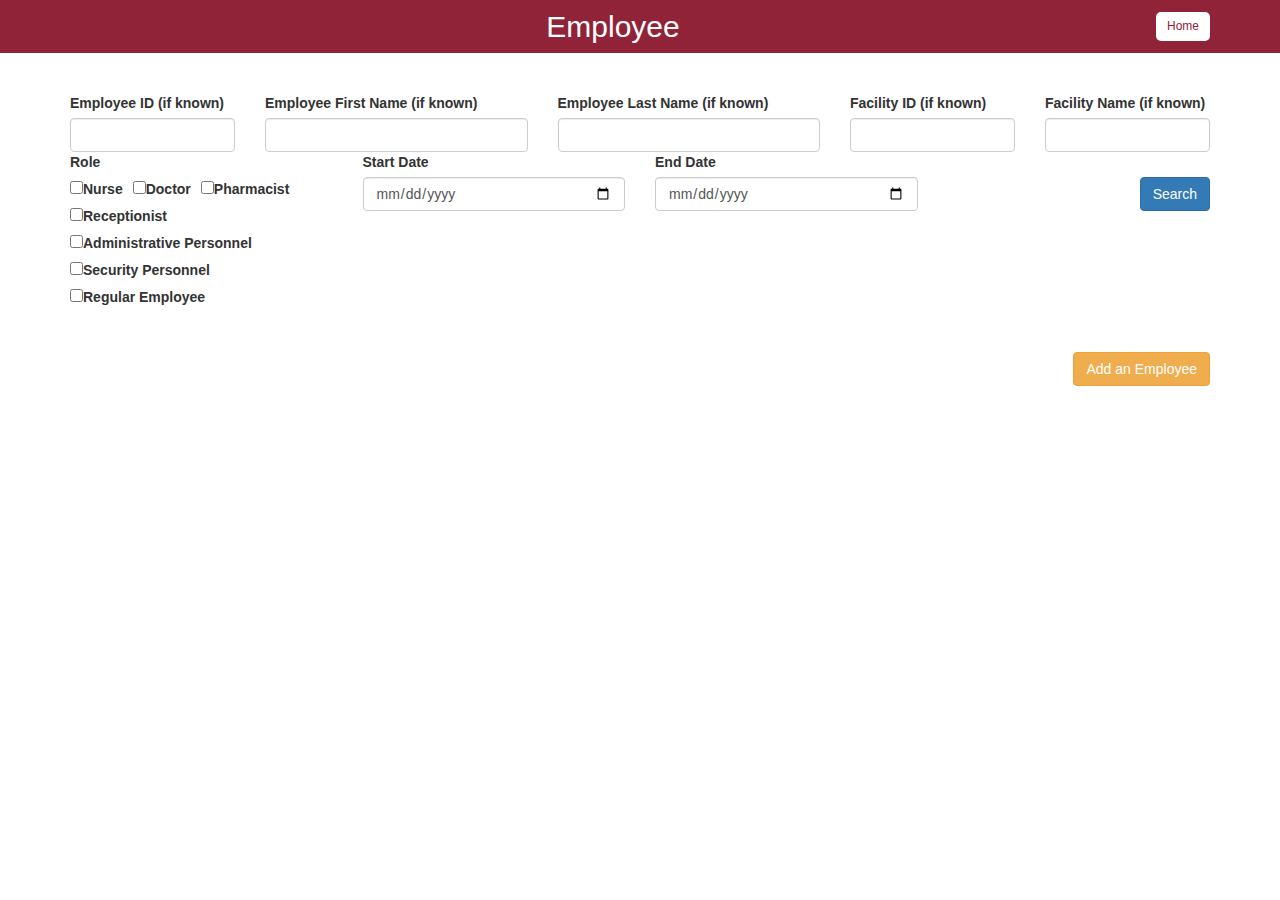
<file: web_interface/employee.html>
<html lang="en">

<head>
    <meta charset="UTF-8">
    <meta name="viewport" content="width=device-width, initial-scale=1.0">
    <title>Employee</title>
    <link rel="stylesheet" href="https://maxcdn.bootstrapcdn.com/bootstrap/3.4.1/css/bootstrap.min.css">
    <link rel="stylesheet" href="styles.css">
    <script src="https://ajax.googleapis.com/ajax/libs/jquery/3.6.0/jquery.min.js"></script>
    <script src="https://maxcdn.bootstrapcdn.com/bootstrap/3.4.1/js/bootstrap.min.js"></script>
</head>

<body>
    <div class="top-banner">
        <div class="container">
            <div></div>
            <h2 style="color:white">Employee</h2>
            <a href="index.html" class="btn btn-home">Home</a>
        </div>
    </div>
    <br>

    <div class="container">
        <form id="search-form" class="search-form">
            <div class="row">
                <div class="col-md-2">
                    <label for="eid">Employee ID (if known)</label>
                    <input type="text" class="form-control" id="eid" name="eid">
                </div>
                <div class="col-md-3">
                    <label for="fname">Employee First Name (if known)</label>
                    <input type="text" class="form-control" id="fname" name="fname">
                </div>
                <div class="col-md-3">
                    <label for="lname">Employee Last Name (if known)</label>
                    <input type="text" class="form-control" id="lname" name="lname">
                </div>
                <div class="col-md-2">
                    <label for="fid">Facility ID (if known)</label>
                    <input type="text" class="form-control" id="fid" name="fid">
                </div>
                <div class="col-md-2">
                    <label for="facilityName">Facility Name (if known)</label>
                    <input type="text" class="form-control" id="facilityName" name="facilityName">
                </div>
            </div>
            <div class="row">
                <div class="col-md-3">
                    <label>Role</label>
                    <div class="checkbox-container">
                        <label><input type="checkbox" name="role" value="nurse">Nurse</label>
                        <label><input type="checkbox" name="role" value="doctor">Doctor</label>
                        <label><input type="checkbox" name="role" value="pharmacist">Pharmacist</label>
                        <label><input type="checkbox" name="role" value="receptionist">Receptionist</label>
                        <label><input type="checkbox" name="role" value="administrative personnel">Administrative
                            Personnel</label>
                        <label><input type="checkbox" name="role" value="security personnel">Security Personnel</label>
                        <label><input type="checkbox" name="role" value="regular employee">Regular Employee</label>
                    </div>
                </div>
                <div class="col-md-3">
                    <label for="startDate">Start Date</label>
                    <input type="date" class="form-control" id="startDate" name="startDate">
                </div>
                <div class="col-md-3">
                    <label for="endDate">End Date</label>
                    <input type="date" class="form-control" id="endDate" name="endDate">
                </div>
                <div class="col-md-3 text-right">
                    <input type="submit" value="Search" style="margin-top: 25px;" class="btn btn-primary">
                </div>
            </div>
        </form>
        <br>

        <div class="text-right">
            <button id="insert-employee-btn" class="btn btn-warning" data-toggle="modal"
                data-target="#insertEmployeeModal">
                Add an Employee
            </button>
        </div>

        <br>
        <br>

        <div id="search-results">
        </div>
    </div>

    <!-- Update Employee Modal -->
    <div class="modal fade" id="update-employee-modal" tabindex="-1" role="dialog" aria-labelledby="updateEmployeeLabel"
        aria-hidden="true">
        <div class="modal-dialog" role="document">
            <div class="modal-content">
                <div class="modal-header">
                    <h5 class="modal-title" id="updateEmployeeLabel">Update Employee</h5>
                    <button type="button" class="close" data-dismiss="modal" aria-label="Close">
                        <span aria-hidden="true">&times;</span>
                    </button>
                </div>
                <div class="modal-body">
                    <form id="update-employee-form">
                        <!-- Form fields for each column will be added here -->
                    </form>
                </div>
                <div class="modal-footer">
                    <button type="button" class="btn btn-secondary" data-dismiss="modal">Close</button>
                    <button type="button" class="btn btn-primary" id="update-employee-submit">Save changes</button>
                </div>
            </div>
        </div>
    </div>

    <script src="employee.js"></script>

</body>

</html>
</file>
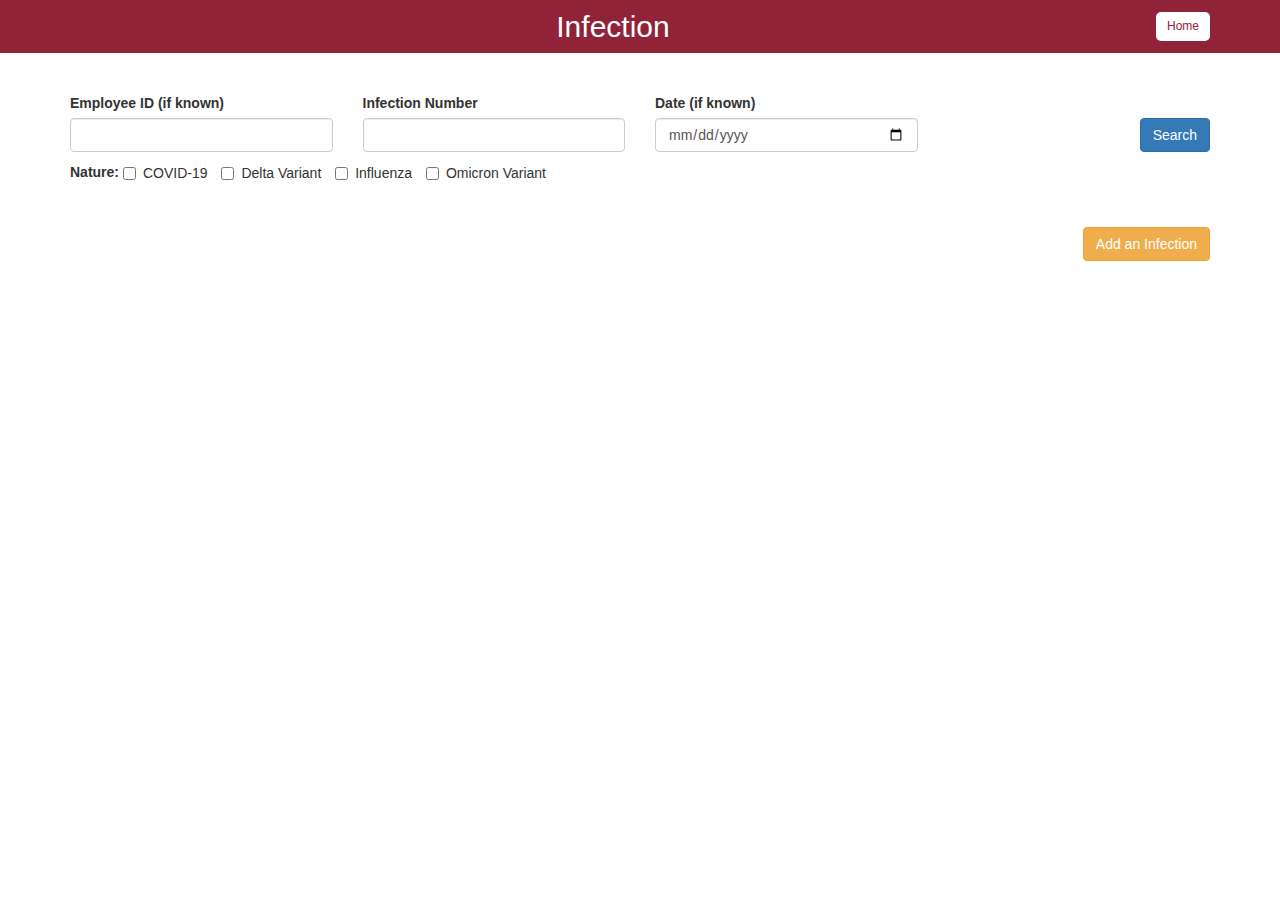
<file: web_interface/infection.html>
<!DOCTYPE html>
<html lang="en">

<head>
    <meta charset="UTF-8">
    <meta name="viewport" content="width=device-width, initial-scale=1.0">
    <title>Infection</title>
    <link rel="stylesheet" href="https://maxcdn.bootstrapcdn.com/bootstrap/3.4.1/css/bootstrap.min.css">
    <link rel="stylesheet" href="styles.css">
    <script src="https://ajax.googleapis.com/ajax/libs/jquery/3.6.0/jquery.min.js"></script>
    <script src="https://maxcdn.bootstrapcdn.com/bootstrap/3.4.1/js/bootstrap.min.js"></script>
</head>

<body>
    <div class="top-banner">
        <div class="container">
            <div></div>
            <h2 style="color:white">Infection</h2>
            <a href="index.html" class="btn btn-home">Home</a>
        </div>
    </div>
    <br>

    <div class="container">
        <form id="search-form" class="search-form">
            <div class="row">
                <div class="col-md-3">
                    <label for="eid">Employee ID (if known)</label>
                    <input type="text" class="form-control" id="eid" name="eid">
                </div>
                <div class="col-md-3">
                    <label for="infection_number">Infection Number</label>
                    <input type="number" class="form-control" id="infection_number" name="infection_number">
                </div>
                <div class="col-md-3">
                    <label for="i_date">Date (if known)</label>
                    <input type="date" class="form-control" id="i_date" name="i_date">
                </div>
                <div class="col-md-3 text-right">
                    <input type="submit" value="Search" style="margin-top: 25px;" class="btn btn-primary">
                </div>
            </div>
            <div class="row" style="margin-top: 10px;">
                <div class="col-md-12">
                    <label>Nature:</label>
                    <label class="checkbox-inline"><input type="checkbox" name="nature" value="COVID-19">COVID-19</label>
                    <label class="checkbox-inline"><input type="checkbox" name="nature" value="Delta Variant">Delta Variant</label>
                    <label class="checkbox-inline"><input type="checkbox" name="nature" value="Influenza">Influenza</label>
                    <label class="checkbox-inline"><input type="checkbox" name="nature" value="Omicron Variant">Omicron Variant</label>
                </div>
            </div>
        </form>
        
        <br>

        <div class="text-right">
            <button id="insert-infection-btn" class="btn btn-warning" data-toggle="modal"
                data-target="#insertInfectionModal">
                Add an Infection
            </button>
        </div>

        <br>
        <br>

        <div id="search-results">
        </div>
    </div>

    <!-- Update Infection Modal -->
    <div class="modal fade" id="update-infection-modal" tabindex="-1" role="dialog" aria-labelledby="updateInfectionLabel"
        aria-hidden="true">
        <div class="modal-dialog" role="document">
            <div class="modal-content">
                <div class="modal-header">
                    <h5 class="modal-title" id="updateInfectionLabel">Update Infection</h5>
                    <button type="button" class="close" data-dismiss="modal" aria-label="Close">
                        <span aria-hidden="true">&times;</span>
                    </button>
                </div>
                <div class="modal-body">
                    <form id="update-infection-form">
                        <!-- Form fields for each column will be added here -->
                    </form>
                </div>
                <div class="modal-footer">
                    <button type="button" class="btn btn-secondary" data-dismiss="modal">Close</button>
                    <button type="button" class="btn btn-primary" id="update-infection-submit">Save changes</button>
                </div>
            </div>
        </div>
    </div>

    <script src="infection.js"></script>

</body>

</html>
</file>
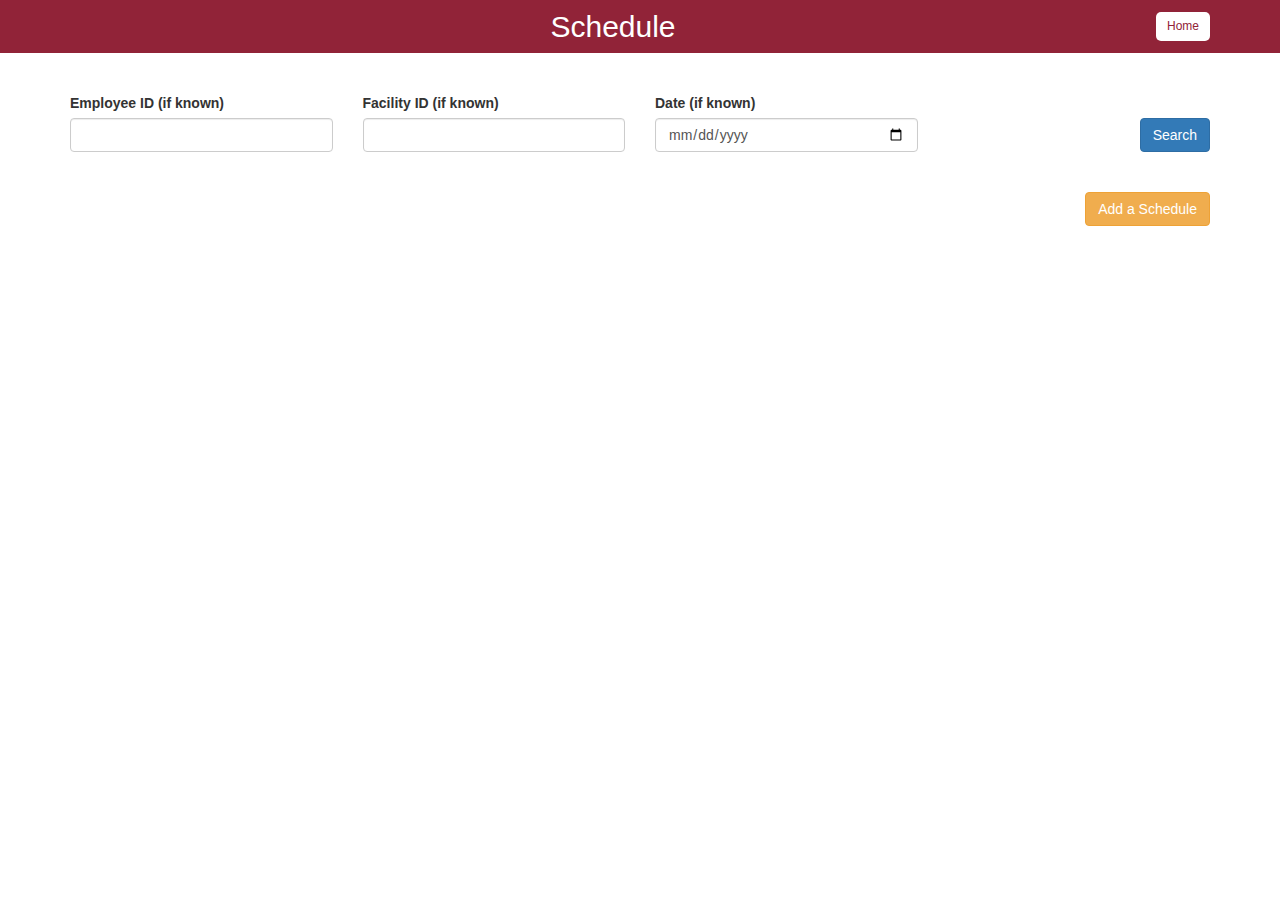
<file: web_interface/schedule.html>
<!DOCTYPE html>
<html lang="en">

<head>
    <meta charset="UTF-8">
    <meta name="viewport" content="width=device-width, initial-scale=1.0">
    <title>Schedule</title>
    <link rel="stylesheet" href="https://maxcdn.bootstrapcdn.com/bootstrap/3.4.1/css/bootstrap.min.css">
    <link rel="stylesheet" href="styles.css">
    <script src="https://ajax.googleapis.com/ajax/libs/jquery/3.6.0/jquery.min.js"></script>
    <script src="https://maxcdn.bootstrapcdn.com/bootstrap/3.4.1/js/bootstrap.min.js"></script>
</head>

<body>
    <div class="top-banner">
        <div class="container">
            <div></div>
            <h2 style="color:white">Schedule</h2>
            <a href="index.html" class="btn btn-home">Home</a>
        </div>
    </div>
    <br>

    <div class="container">
        <form id="search-form" class="search-form">
            <div class="row">
                <div class="col-md-3">
                    <label for="eid">Employee ID (if known)</label>
                    <input type="text" class="form-control" id="eid" name="eid">
                </div>
                <div class="col-md-3">
                    <label for="fid">Facility ID (if known)</label>
                    <input type="text" class="form-control" id="fid" name="fid">
                </div>
                <div class="col-md-3">
                    <label for="date">Date (if known)</label>
                    <input type="date" class="form-control" id="date" name="date">
                </div>
                <div class="col-md-3 text-right">
                    <input type="submit" value="Search" style="margin-top: 25px;" class="btn btn-primary">
                </div>
            </div>
        </form>
        <br>

        <div class="text-right">
            <button id="insert-schedule-btn" class="btn btn-warning" data-toggle="modal"
                data-target="#insertScheduleModal">
                Add a Schedule
            </button>
        </div>

        <br>
        <br>

        <div id="search-results">
        </div>
    </div>

    <!-- Update Schedule Modal -->
    <div class="modal fade" id="update-schedule-modal" tabindex="-1" role="dialog" aria-labelledby="updateScheduleLabel"
        aria-hidden="true">
        <div class="modal-dialog" role="document">
            <div class="modal-content">
                <div class="modal-header">
                    <h5 class="modal-title" id="updateScheduleLabel">Update Schedule</h5>
                    <button type="button" class="close" data-dismiss="modal" aria-label="Close">
                        <span aria-hidden="true">&times;</span>
                    </button>
                </div>
                <div class="modal-body">
                    <form id="update-schedule-form">
                        <!-- Form fields for each column will be added here -->
                    </form>
                </div>
                <div class="modal-footer">
                    <button type="button" class="btn btn-secondary" data-dismiss="modal">Close</button>
                    <button type="button" class="btn btn-primary" id="update-schedule-submit">Save changes</button>
                </div>
            </div>
        </div>
    </div>


    <script src="schedule.js"></script>

</body>

</html>
</file>
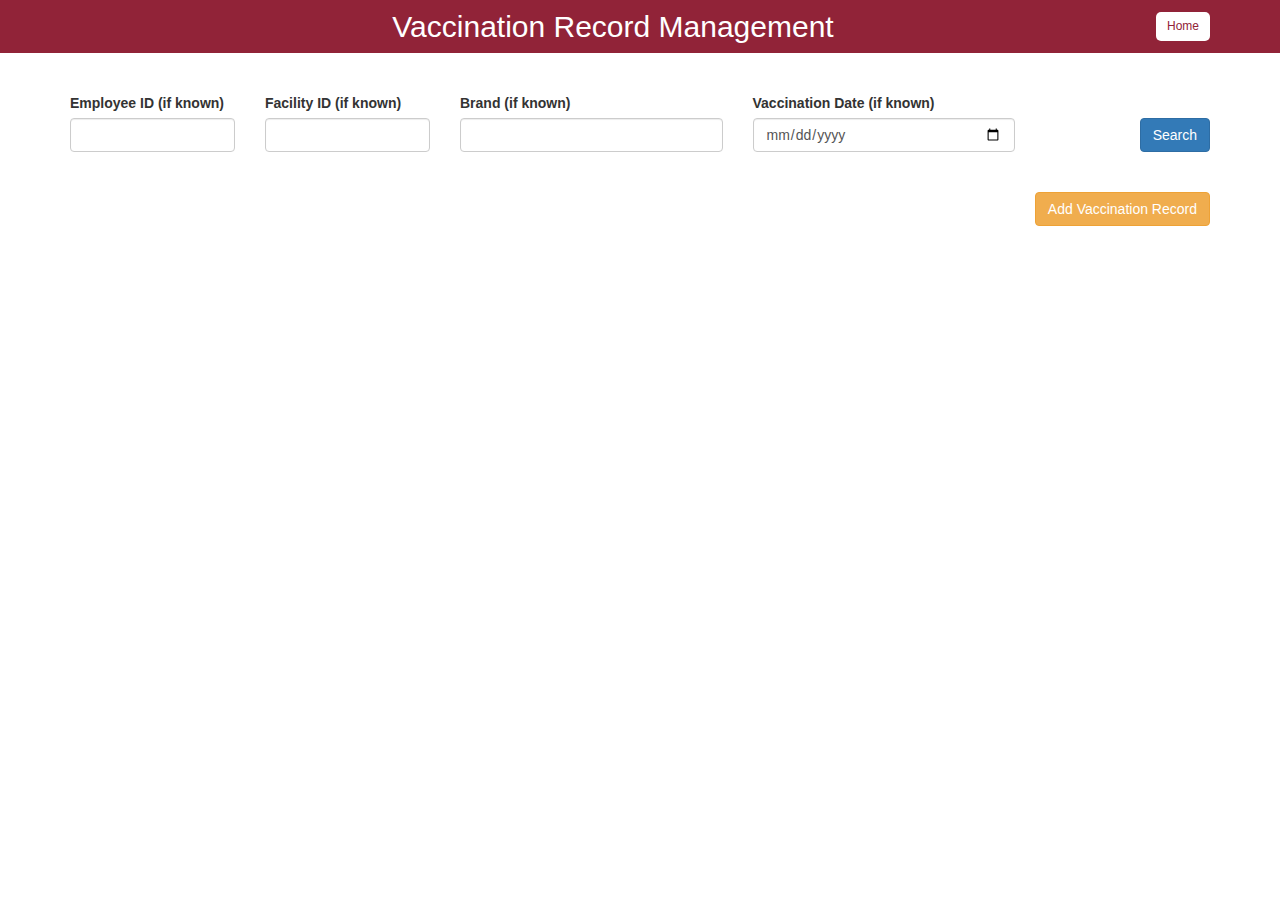
<file: web_interface/vaccination.html>
<!DOCTYPE html>
<html lang="en">

<head>
    <meta charset="UTF-8">
    <meta name="viewport" content="width=device-width, initial-scale=1.0">
    <title>Vaccination Record Management</title>
    <link rel="stylesheet" href="https://maxcdn.bootstrapcdn.com/bootstrap/3.4.1/css/bootstrap.min.css">
    <link rel="stylesheet" href="styles.css">
    <script src="https://ajax.googleapis.com/ajax/libs/jquery/3.6.0/jquery.min.js"></script>
    <script src="https://maxcdn.bootstrapcdn.com/bootstrap/3.4.1/js/bootstrap.min.js"></script>
</head>

<body>
    <div class="top-banner">
        <div class="container">
            <div></div>
            <h2 style="color:white">Vaccination Record Management</h2>
            <a href="index.html" class="btn btn-home">Home</a>
        </div>
    </div>
    <br>
    <div class="container">
        <form id="search-form" class="search-form">
            <div class="row">
                <div class="col-md-2">
                    <label for="eid">Employee ID (if known)</label>
                    <input type="text" class="form-control" id="eid" name="eid">
                </div>
                <div class="col-md-2">
                    <label for="fid">Facility ID (if known)</label>
                    <input type="text" class="form-control" id="fid" name="fid">
                </div>
                <div class="col-md-3">
                    <label for="brand">Brand (if known)</label>
                    <input type="text" class="form-control" id="brand" name="brand">
                </div>
                <div class="col-md-3">
                    <label for="vdate">Vaccination Date (if known)</label>
                    <input type="date" class="form-control" id="vdate" name="vdate">
                </div>
                <div class="col-md-2 text-right">
                    <input type="submit" value="Search" style="margin-top: 25px;" class="btn btn-primary">
                </div>
            </div>
        </form>
        <br>
        <div class="text-right">
            <button id="insert-vaccination-btn" class="btn btn-warning" data-toggle="modal"
                data-target="#insertVaccinationModal">
                Add Vaccination Record
            </button>
        </div>
        <br>
        <br>
        <div id="search-results">
        </div>
    </div>
    
     <!-- Update Schedule Modal -->
    <div class="modal fade" id="update-vaccination-modal" tabindex="-1" role="dialog" aria-labelledby="updateVaccinationLabel"
        aria-hidden="true">
        <div class="modal-dialog" role="document">
            <div class="modal-content">
                <div class="modal-header">
                    <h5 class="modal-title" id="updateVaccinationLabel">Update Vaccination Record</h5>
                    <button type="button" class="close" data-dismiss="modal" aria-label="Close">
                        <span aria-hidden="true">&times;</span>
                    </button>
                </div>
                <div class="modal-body">
                    <form id="update-vaccination-form">
                        <!-- Form fields for each column will be added here -->
                    </form>
                </div>
                <div class="modal-footer">
                    <button type="button" class="btn btn-secondary" data-dismiss="modal">Close</button>
                    <button type="button" class="btn btn-primary" id="update-vaccination-submit">Save changes</button>
                </div>
            </div>
        </div>
    </div>

    <script src="vaccination.js"></script>
</body>
</html>
</file>
<file: web_interface/styles.css>
.btn-custom {
    background-color: white;
    color: black;
    border: 2px solid white;
    font-size: 1.5rem;
    margin: 0 10px;
    padding: 10px 20px;
    border-radius: 10px;
    box-shadow: 0 4px 6px rgba(0, 0, 0, 0.1);
    transition: all 0.3s ease;
    width: 150px;
  }

  .btn-custom:hover {
    background-color: #f8f9fa;
    border-color: #f8f9fa;
    color: #912338;
    box-shadow: 0 4px 6px rgba(0, 0, 0, 0.1), 0 1px 3px rgba(0, 0, 0, 0.2);
  }

  .top-banner {
    background-color: #912338;
    padding: 10px 0;
  }

  .top-banner .container {
    display: flex;
    justify-content: space-between;
    align-items: center;
  }

  .top-banner h2 {
    margin: 0;
    flex-grow: 1;
    text-align: center;
  }

  .btn-home {
    background-color: white;
    color: #912338;
    font-size: 1.2rem;
    border-radius: 5px;
    padding: 5px 10px;
  }

  .btn-home:hover {
    background-color: #f8f9fa;
    color: #912338;
  }

  .search-form {
    margin: 20px 0;
}

.checkbox-container {
    display: flex;
    flex-wrap: wrap;
}

.checkbox-container label {
    margin-right: 10px;
}

.sortable {
  cursor: pointer;
}

.custom-table {
  font-size: 0.8rem;
}
</file>
